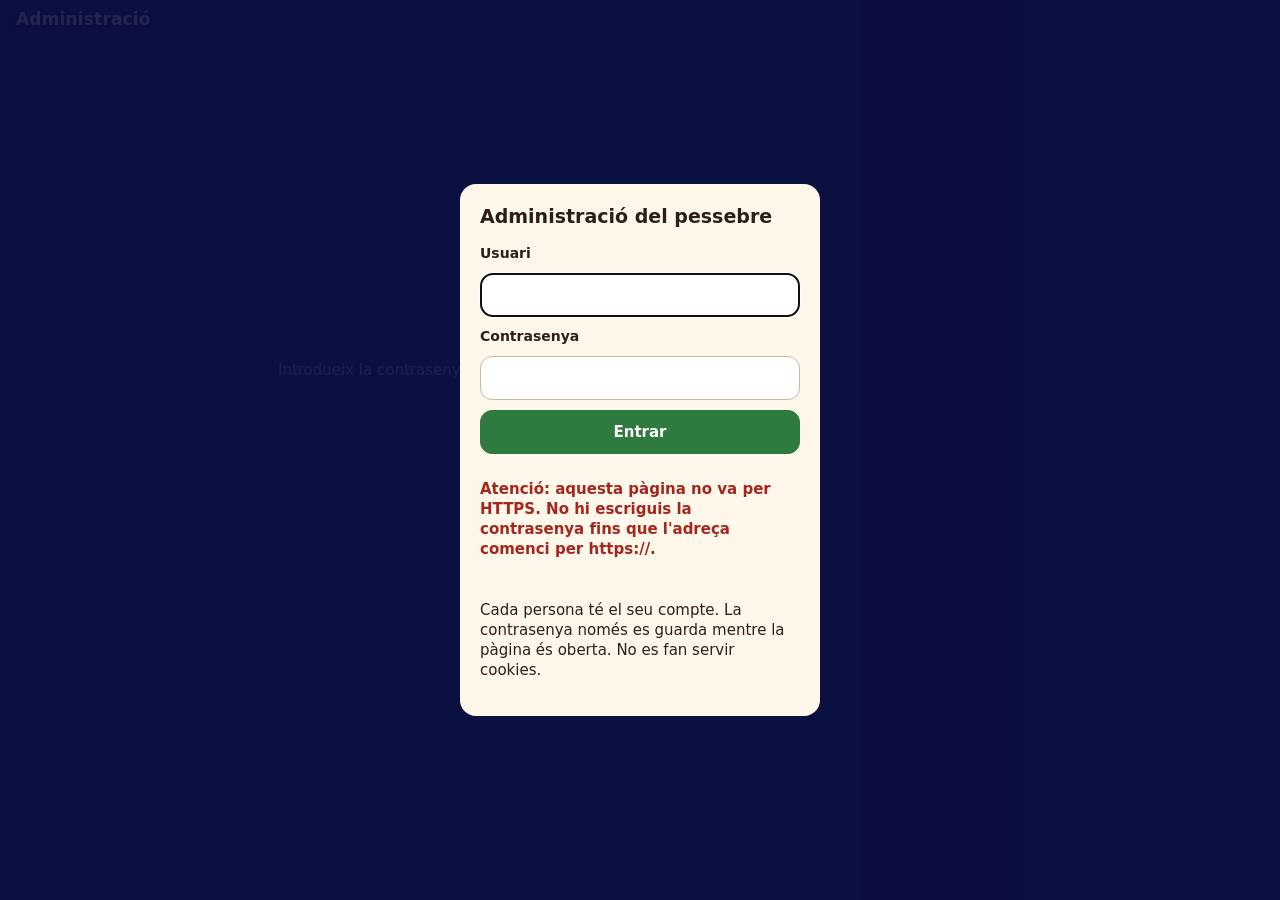
<file: public_html/admin.html>
<!doctype html>
<html lang="ca">
<head>
<meta charset="utf-8">
<meta name="viewport" content="width=device-width, initial-scale=1, viewport-fit=cover">
<meta http-equiv="Content-Security-Policy" content="default-src 'self'">
<meta name="referrer" content="no-referrer">
<meta name="robots" content="noindex">
<title>Administració · Pessebre de l'escola</title>
<link rel="stylesheet" href="app/estil.css">
<link rel="stylesheet" href="disseny/moments.css">
<link rel="stylesheet" href="disseny/escena.css">
</head>
<body data-pagina="admin" class="admin">
<header class="capcal">
  <h1>Administració</h1>
  <p id="avis-mode" class="avis-mode" hidden></p>
  <button id="sortir" type="button" class="boto-participar" hidden>Sortir</button>
</header>

<main id="escena" class="escena" aria-label="Pessebre. Toca un lloc per veure'l i gestionar-lo.">
  <p class="missatge">Introdueix la contrasenya per començar.</p>
</main>

<div id="zoom" class="zoom" hidden>
  <button id="zoom-mes" type="button" aria-label="Apropa">+</button>
  <button id="zoom-menys" type="button" aria-label="Allunya">−</button>
  <button id="zoom-tot" type="button" aria-label="Veure tot el pessebre">⤢</button>
</div>

<p id="avis" class="avis" role="status" aria-live="polite" hidden></p>

<section id="entrada" class="entrada">
  <form id="form-entrada" class="caixa-entrada">
    <h2>Administració del pessebre</h2>
    <label for="usuari">Usuari</label>
    <input id="usuari" type="text" class="camp" autocomplete="username" autocapitalize="none" spellcheck="false" required>
    <label for="contrasenya">Contrasenya</label>
    <input id="contrasenya" type="password" class="camp" autocomplete="current-password" required>
    <button type="submit" class="boto primari">Entrar</button>
    <p id="error-entrada" class="error" role="alert"></p>
    <p class="suau">Cada persona té el seu compte. La contrasenya només es guarda mentre la pàgina és oberta. No es fan servir cookies.</p>
  </form>
</section>

<aside id="panell" class="panell-admin" hidden>
  <nav class="pestanyes" role="tablist">
    <button type="button" role="tab" data-p="lloc">Lloc</button>
    <button type="button" role="tab" data-p="estat">Estat</button>
    <button type="button" role="tab" data-p="codis">Codis</button>
    <button type="button" role="tab" data-p="enllacos">Claustre i tutors</button>
    <button type="button" role="tab" data-p="config">Configuració</button>
    <button type="button" role="tab" data-p="fites">Fites</button>
    <button type="button" role="tab" data-p="registre">Registre</button>
    <button type="button" role="tab" data-p="comptes">Comptes</button>
  </nav>
  <div id="contingut" class="contingut-admin"></div>
</aside>

<section id="impressio" class="impressio" aria-hidden="true"></section>

<script src="app/compon.js"></script>
<script src="app/zoom.js"></script>
<script src="app/visor.js"></script>
<script src="app/ui.js"></script>
<script src="app/admin.js"></script>
</body>
</html>
</file>
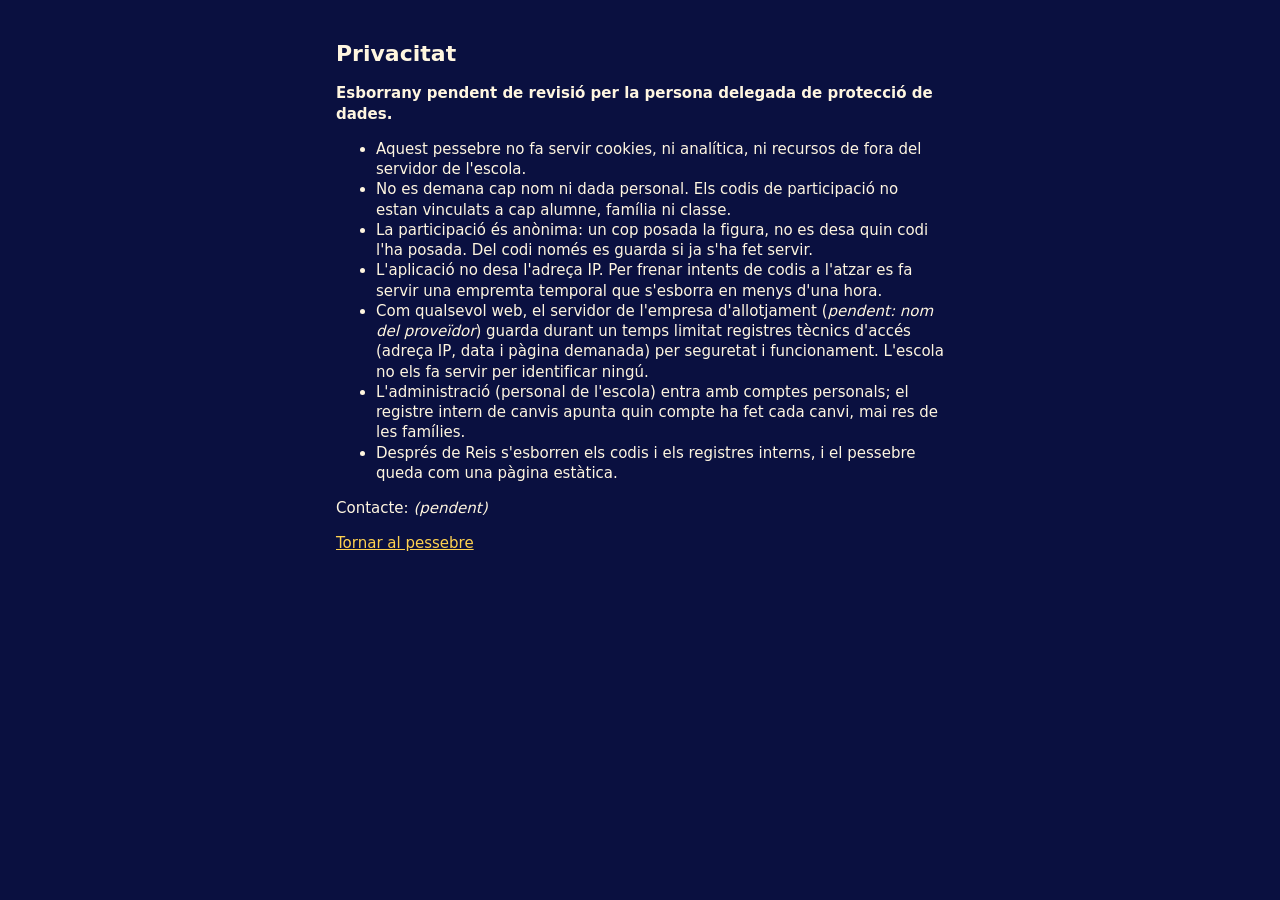
<file: public_html/privacitat.html>
<!doctype html>
<html lang="ca">
<head>
<meta charset="utf-8">
<meta name="viewport" content="width=device-width, initial-scale=1">
<meta http-equiv="Content-Security-Policy" content="default-src 'self'">
<meta name="referrer" content="no-referrer">
<title>Privacitat · Pessebre de l'escola</title>
<link rel="stylesheet" href="app/estil.css">
</head>
<body class="pagina">
<main class="text">
  <h1>Privacitat</h1>
  <p><strong>Esborrany pendent de revisió per la persona delegada de protecció de dades.</strong></p>
  <ul>
    <li>Aquest pessebre no fa servir cookies, ni analítica, ni recursos de fora del servidor de l'escola.</li>
    <li>No es demana cap nom ni dada personal. Els codis de participació no estan vinculats a cap alumne, família ni classe.</li>
    <li>La participació és anònima: un cop posada la figura, no es desa quin codi l'ha posada. Del codi només es guarda si ja s'ha fet servir.</li>
    <li>L'aplicació no desa l'adreça IP. Per frenar intents de codis a l'atzar es fa servir una empremta temporal que s'esborra en menys d'una hora.</li>
    <li>Com qualsevol web, el servidor de l'empresa d'allotjament (<em>pendent: nom del proveïdor</em>) guarda durant un temps limitat registres tècnics d'accés (adreça IP, data i pàgina demanada) per seguretat i funcionament. L'escola no els fa servir per identificar ningú.</li>
    <li>L'administració (personal de l'escola) entra amb comptes personals; el registre intern de canvis apunta quin compte ha fet cada canvi, mai res de les famílies.</li>
    <li>Després de Reis s'esborren els codis i els registres interns, i el pessebre queda com una pàgina estàtica.</li>
  </ul>
  <p>Contacte: <em>(pendent)</em></p>
  <p><a href="./">Tornar al pessebre</a></p>
</main>
</body>
</html>
</file>
<file: public_html/app/estil.css>
/* Visor del pessebre. Sense tipografies ni recursos externs. */
:root {
  --fons: #0A1040;
  --text: #FFF6E0;
  --text-suau: #C9C6DA;
  --or: #FFD24F;
  --vidre: rgba(10, 16, 64, .72);
  color-scheme: dark;
}

* { box-sizing: border-box; }
html, body { margin: 0; height: 100%; }
body {
  background: var(--fons);
  color: var(--text);
  font: 15px/1.35 system-ui, -apple-system, "Segoe UI", Roboto, sans-serif;
  overflow: hidden;
  overscroll-behavior: none;
}

.escena {
  position: fixed;
  inset: 0;
  overflow: hidden;
  touch-action: none;            /* el zoom i el desplaçament els gestiona zoom.js */
  user-select: none;
  -webkit-user-select: none;
  cursor: grab;
  background: var(--fons);
}
.escena:active { cursor: grabbing; }
.escena svg {
  position: absolute;
  left: 0;
  top: 0;
  transform-origin: 0 0;
  background: var(--cel-alt, #0A1247);
}
.missatge { margin: 40vh 16px 0; text-align: center; color: var(--text-suau); }

/* Llocs retinguts per una altra persona: més apagats i sense contorn */
.fantasma.retingut.casa, .fantasma.retingut.element, .fantasma.retingut.persona, .fantasma.retingut.animal { opacity: .14; }

.placa-text {
  font: bold 5px/1 system-ui, sans-serif;
  fill: #3A2820;
  pointer-events: none;
}

/* Barres superior i inferior, damunt de l'escena */
.capcal, .peu {
  position: fixed;
  left: 0;
  right: 0;
  padding: 8px max(16px, env(safe-area-inset-right)) 8px max(16px, env(safe-area-inset-left));
  pointer-events: none;
  z-index: 2;
}
.capcal {
  top: 0;
  padding-top: max(8px, env(safe-area-inset-top));
  display: flex;
  align-items: center;
  gap: 10px;
  flex-wrap: wrap;
  background: linear-gradient(var(--vidre), transparent);
}
.capcal h1 { margin: 0; font-size: 17px; font-weight: 650; letter-spacing: .01em; text-shadow: 0 1px 2px #0008; }
.avis-mode {
  margin: 0;
  padding: 2px 10px;
  border-radius: 99px;
  background: var(--or);
  color: #3A2820;
  font-size: 13px;
  font-weight: 650;
}
.peu {
  bottom: 0;
  padding-bottom: max(8px, env(safe-area-inset-bottom));
  background: linear-gradient(transparent, var(--vidre) 40%);
}
.peu a { color: var(--text); pointer-events: auto; }
.privacitat { margin: 4px 0 0; font-size: 12px; color: var(--text-suau); }

.comptador { display: flex; flex-wrap: wrap; align-items: center; gap: 4px 10px; font-size: 14px; font-weight: 600; }
.comptador .barra { flex: 1; min-width: 80px; max-width: 220px; height: 6px; border-radius: 3px; background: #FFFFFF30; overflow: hidden; }
#comptador-barra { display: block; height: 100%; width: 0; background: var(--or); transition: width .6s; }

.zoom {
  position: fixed;
  right: max(12px, env(safe-area-inset-right));
  bottom: calc(max(8px, env(safe-area-inset-bottom)) + 64px);
  display: flex;
  flex-direction: column;
  gap: 8px;
  z-index: 3;
}
.zoom[hidden] { display: none; }
.zoom button {
  width: 44px;
  height: 44px;
  border: 1px solid #FFFFFF40;
  border-radius: 12px;
  background: var(--vidre);
  color: var(--text);
  font: 600 22px/1 system-ui, sans-serif;
  cursor: pointer;
}
.zoom button:focus-visible { outline: 2px solid var(--or); outline-offset: 2px; }

/* ── Pàgina dels tutors (classes.html) ── */
.full {
  position: fixed;
  left: 0;
  right: 0;
  bottom: 0;
  z-index: 4;
  max-height: 72vh;
  overflow: auto;
  padding: 14px max(16px, env(safe-area-inset-right)) max(14px, env(safe-area-inset-bottom)) max(16px, env(safe-area-inset-left));
  background: #FFF8EA;
  color: #2A2018;
  border-radius: 16px 16px 0 0;
  box-shadow: 0 -6px 24px #0006;
}
.full h2 { margin: 0 0 6px; font-size: 18px; }
.full p { margin: 4px 0 10px; }
.full .suau { color: #6A5A48; font-size: 14px; }
.llista-classes { display: grid; grid-template-columns: repeat(auto-fill, minmax(104px, 1fr)); gap: 8px; margin: 8px 0; }
.boto {
  min-height: 44px;
  padding: 8px 14px;
  border: 1px solid #C9B79A;
  border-radius: 12px;
  background: #FFFFFF;
  color: #2A2018;
  font: 600 15px/1.2 system-ui, sans-serif;
  cursor: pointer;
}
.boto:disabled { opacity: .5; cursor: default; }
.boto.primari { background: #2F7A3E; border-color: #2F7A3E; color: #FFFFFF; }
.boto.suau { background: transparent; }
.boto:focus-visible, .mostra:focus-visible { outline: 3px solid #E39A2E; outline-offset: 2px; }
.botons { display: flex; flex-wrap: wrap; gap: 8px; margin-top: 12px; }
/* Dins el panell, els botons queden sempre visibles a baix encara que el contingut es desplaci */
.full .botons {
  position: sticky;
  bottom: calc(-1 * max(14px, env(safe-area-inset-bottom)));
  margin: 12px 0 calc(-1 * max(14px, env(safe-area-inset-bottom)));
  padding: 10px 0 max(14px, env(safe-area-inset-bottom));
  background: #FFF8EA;
  box-shadow: 0 -8px 8px -8px #0003;
}
.full .botons { flex-wrap: wrap; }   /* abans nowrap: a mòbils de 320–360 px el tercer botó quedava tallat */
.full .botons .boto { padding: 8px 12px; white-space: nowrap; }
@media (max-height: 520px) { .full .botons { position: static; margin-bottom: 0; box-shadow: none; } }
.columna-casa { flex: 0 0 auto; width: 136px; }
.columna-casa .peu-casa { font-size: 12px; line-height: 1.3; color: #6A5A48; margin: 6px 0 0; }
.tria { display: flex; gap: 14px; align-items: flex-start; }
.previsualitzacio { flex: 0 0 auto; width: 96px; height: 117px; border-radius: 12px; background: #EDE3CF; }
.previsualitzacio svg { width: 100%; height: 100%; }
.previsualitzacio.gran { width: 136px; height: 166px; }
.zona-finestra { fill: transparent; stroke: #E39A2E; stroke-width: .5; stroke-dasharray: 1 1; cursor: pointer; }
.zona-finestra.treta { stroke: #A0521E; stroke-dasharray: none; stroke-opacity: .5; }
.colors { flex: 1; min-width: 0; }
.fila { margin-bottom: 8px; }
.fila .etiqueta { display: block; font-size: 13px; font-weight: 650; color: #6A5A48; margin-bottom: 4px; }
.mostres { display: flex; flex-wrap: wrap; gap: 6px; }
.mostra {
  width: 36px;
  height: 36px;
  border-radius: 50%;
  border: 2px solid #FFFFFF;
  box-shadow: 0 0 0 1px #C9B79A;
  cursor: pointer;
  padding: 0;
}
.mostra[aria-pressed="true"] { box-shadow: 0 0 0 3px #2A2018; }
.compte { font-variant-numeric: tabular-nums; font-weight: 650; color: #A0521E; }
.avis {
  position: fixed;
  left: 50%;
  top: calc(max(8px, env(safe-area-inset-top)) + 48px);
  transform: translateX(-50%);
  z-index: 5;
  max-width: calc(100% - 32px);
  padding: 10px 16px;
  border-radius: 12px;
  background: #2A2018;
  color: #FFF6E0;
  font-size: 14px;
  box-shadow: 0 4px 16px #0006;
}
.avis[hidden] { display: none; }
.full[hidden] { display: none; }
.boto-participar {
  margin-left: auto;
  pointer-events: auto;
  min-height: 36px;
  padding: 6px 16px;
  border: 0;
  border-radius: 99px;
  background: var(--or);
  color: #3A2820;
  font: 700 15px/1 system-ui, sans-serif;
  cursor: pointer;
}
.boto-participar[hidden] { display: none; }
.tipus { display: grid; grid-template-columns: 1fr 1fr; gap: 8px; margin-top: 8px; }
.boto-tipus {
  display: grid;
  grid-template-columns: 44px 1fr;
  grid-template-rows: auto auto;
  align-items: center;
  column-gap: 10px;
  min-height: 64px;
  padding: 8px 10px;
  border: 1px solid #C9B79A;
  border-radius: 14px;
  background: #FFFFFF;
  color: #2A2018;
  text-align: left;
  cursor: pointer;
}
.boto-tipus svg { grid-row: 1 / 3; width: 44px; height: 48px; }
.boto-tipus .nom { font: 700 15px/1.2 system-ui, sans-serif; }
.boto-tipus .quants { font-size: 12px; color: #6A5A48; }
.boto-tipus:disabled { opacity: .45; cursor: default; }
.galeria { display: flex; gap: 6px; overflow-x: auto; padding: 4px 2px 8px; margin: 0 -2px 6px; }
.peca-mini {
  flex: 0 0 auto;
  width: 48px;
  height: 56px;
  padding: 4px;
  border: 2px solid #E2D4BC;
  border-radius: 10px;
  background: #EDE3CF;
  cursor: pointer;
}
.peca-mini svg { width: 100%; height: 100%; }
.peca-mini[aria-pressed="true"] { border-color: #2A2018; background: #FFFFFF; }
.form-codi { display: flex; gap: 8px; margin: 8px 0; }
.camp {
  flex: 1;
  min-width: 0;
  min-height: 44px;
  padding: 8px 12px;
  border: 1px solid #C9B79A;
  border-radius: 12px;
  background: #FFFFFF;
  color: #2A2018;
  color-scheme: light;
  font: 600 18px/1 ui-monospace, Menlo, Consolas, monospace;
  letter-spacing: .06em;
  text-transform: uppercase;
}
.error { color: #A3271E; font-weight: 600; }
body.amb-full .zoom { top: calc(max(8px, env(safe-area-inset-top)) + 44px); bottom: auto; }

/* ── Administració (admin.html) ── */
.requadre-destacat { fill: none; stroke: #FFD24F; stroke-width: 1.5; stroke-dasharray: 3 2; }
.entrada { position: fixed; inset: 0; z-index: 6; display: grid; place-items: center; padding: 16px; background: #0A1040E6; }
.entrada[hidden] { display: none; }
.caixa-entrada { width: 100%; max-width: 360px; padding: 20px; border-radius: 16px; background: #FFF8EA; color: #2A2018; display: grid; gap: 10px; }
.caixa-entrada h2 { margin: 0 0 4px; font-size: 19px; }
.caixa-entrada label { font-weight: 650; font-size: 14px; }
.caixa-entrada .camp { text-transform: none; letter-spacing: 0; font: 16px/1.2 system-ui, sans-serif; }
.panell-admin {
  position: fixed; z-index: 4; display: flex; flex-direction: column;
  left: 0; right: 0; bottom: 0; height: 55vh;
  background: #FFF8EA; color: #2A2018; border-radius: 16px 16px 0 0; box-shadow: 0 -6px 24px #0006;
}
.panell-admin[hidden] { display: none; }
.pestanyes { display: flex; gap: 2px; overflow-x: auto; padding: 8px 8px 0; border-bottom: 1px solid #E2D4BC; flex: 0 0 auto; }
.pestanyes button { padding: 8px 12px; border: 0; border-radius: 10px 10px 0 0; background: transparent; color: #6A5A48; font: 600 14px/1 system-ui, sans-serif; cursor: pointer; white-space: nowrap; }
.pestanyes button[aria-selected="true"] { background: #FFFFFF; color: #2A2018; box-shadow: 0 -1px 0 1px #E2D4BC; }
.contingut-admin { flex: 1; overflow: auto; padding: 12px 16px max(16px, env(safe-area-inset-bottom)); }
.contingut-admin h2 { margin: 4px 0 8px; font-size: 18px; }
.contingut-admin h3 { margin: 16px 0 6px; font-size: 15px; }
.contingut-admin .botons { position: static; box-shadow: none; padding: 0; margin: 10px 0; background: none; flex-wrap: wrap; }
.fila-dada { display: flex; gap: 10px; padding: 4px 0; border-bottom: 1px solid #EFE4D0; font-size: 14px; flex-wrap: wrap; }
.fila-dada .etiqueta { min-width: 110px; color: #6A5A48; font-weight: 600; }
.fila-config { display: flex; gap: 8px; align-items: center; flex-wrap: wrap; margin: 6px 0; }
.fila-config .etiqueta { min-width: 180px; font-size: 14px; font-weight: 600; color: #6A5A48; }
.fila-config .camp { flex: 0 1 auto; font: 15px/1.2 system-ui, sans-serif; text-transform: none; letter-spacing: 0; }
.camp.curt { width: 90px; flex: 0 0 auto; }
.camp.area { width: 100%; font: 14px/1.4 ui-monospace, Menlo, monospace; text-transform: none; letter-spacing: 0; }
.taula { width: 100%; border-collapse: collapse; font-size: 13px; margin: 6px 0; }
.taula th, .taula td { padding: 5px 6px; border-bottom: 1px solid #EFE4D0; text-align: left; vertical-align: top; }
.taula.registre td:first-child { white-space: nowrap; }
.llista { margin: 4px 0; padding-left: 18px; font-size: 14px; }
.enllac { padding: 0; border: 0; background: none; color: #1F5FA8; text-decoration: underline; font: inherit; cursor: pointer; }
.casella { display: flex; gap: 8px; align-items: center; font-size: 14px; }
.fita { margin: 8px 0; padding: 8px 10px; border: 1px solid #E2D4BC; border-radius: 12px; background: #FFFFFF; }
.fita.assolida { background: #F1F7EC; }
.fita h4 { margin: 0 0 4px; font-size: 14px; }
.boto.perill { background: #A3271E; border-color: #A3271E; color: #FFFFFF; }
details summary { cursor: pointer; padding: 4px 0; font-size: 14px; }
body.admin .zoom { top: calc(max(8px, env(safe-area-inset-top)) + 44px); bottom: auto; }
/* Mòbil: el capçal de l'administració salta a dues línies i el «+» tapava «Sortir» */
@media (max-width: 899px) { body.admin .zoom { top: calc(max(8px, env(safe-area-inset-top)) + 96px); } }
@media (min-width: 900px) {
  body.admin .escena { right: 420px; }
  .panell-admin { left: auto; top: 0; width: 420px; height: auto; border-radius: 0; }
  body.admin .zoom { right: calc(420px + 12px); }
  body.admin .capcal { right: 420px; }
}
.impressio { display: none; }
@media print {
  @page { size: A4; margin: 0; }
  body.admin { background: #FFFFFF; overflow: visible; }
  body.admin > *:not(#impressio) { display: none !important; }
  .impressio { display: block; }
  .full-etiquetes { width: 210mm; height: 297mm; padding: .5mm 0 0 0; display: grid; grid-template-columns: repeat(3, 70mm);
    grid-template-rows: repeat(8, 37mm); break-after: page; page-break-after: always; }
  .full-etiquetes .etiqueta { display: flex; align-items: center; gap: 2.5mm; padding: 2.5mm 3mm; overflow: hidden; color: #000; font-family: system-ui, sans-serif; }
  .full-etiquetes svg { width: 30mm; height: 30mm; flex: 0 0 auto; }
  .full-etiquetes .t { font-size: 8.5pt; font-weight: 700; margin: 0 0 1mm; }
  .full-etiquetes .c { font: 700 11pt/1 ui-monospace, Menlo, monospace; margin: 0 0 1.2mm; white-space: nowrap; }
  .full-etiquetes .p { font-size: 6.5pt; line-height: 1.25; margin: 0; }
  .full-etiquetes .host { white-space: nowrap; }   /* el domini no es parteix pel guionet */
  .full-etiquetes .host.llarg { font-size: 5.5pt; }
}

/* Pàgina de privacitat */
.text { max-width: 640px; margin: 0 auto; padding: 24px 16px 48px; overflow: auto; height: 100%; }
.text h1 { font-size: 22px; }
.text a { color: var(--or); }
body.pagina { overflow: auto; }

/* Administració: ritme de participació i afegir figures */
.ritme { margin: 8px 0 14px; padding: 10px 12px; border-radius: 12px; background: #F4E9D4; }
.ritme h3 { margin-top: 0; }
.ritme-barra { position: relative; height: 10px; margin: 8px 0; border-radius: 5px; background: #E2D4BC; overflow: hidden; }
.ritme-barra span { display: block; height: 100%; width: 0; background: #A0521E; }
.ritme-barra i { position: absolute; top: 0; bottom: 0; left: 0; width: 3px; background: #2A2018; }
.previsio { margin: 8px 0 4px; }
.destacat { margin: 6px 0; font-weight: 650; color: #A3271E; }
.afegir { margin-top: 14px; }
.afegir .boto[disabled] { opacity: .45; cursor: default; }

/* Logo de l'escola al cel (disseny/logo.svg, opcional, no és al repositori): un sol color que canvia amb el moment
   del dia; el cor amb dos nivells de transparència perquè no quedi pla */
#pessebre .logo { opacity: var(--logo-op, .5); }
#pessebre .logo path { fill: var(--logo, #DDEEFF); }
#pessebre .logo .logo-cor-clar { fill-opacity: .55; }
#pessebre .logo .logo-cor-fosc { fill-opacity: .85; }
.moment-dia { --logo: #DDEEFF; --logo-op: .55; }
/* De dia, el sol del paquet (x 430) quedava darrere el logo: es passa a la cantonada esquerra del cel */
#pessebre.moment-dia { --sol-x: 100px; --sol-y: 60px; }
.moment-posta { --logo: #FFC07A; --logo-op: .55; }
.moment-nit { --logo: #FFF1C2; --logo-op: .4; }
.moment-neu { --logo: #F2F6FC; --logo-op: .5; }

/* Punts dels llocs lliures (mode participar i «Afegir figures»): mida fixa a la pantalla i un pols suau */
#capa-marques circle {
  transform: scale(var(--marca, 1)); transform-box: fill-box; transform-origin: center;
  shape-rendering: geometricPrecision; pointer-events: none;
}
.marca-punt { fill: #FFE14D; stroke: #2A2018; stroke-width: 2; }
.marca-ona { fill: #FFE14D; fill-opacity: .25; stroke: #FFF6C8; stroke-width: 2; animation: marca-pols 1.6s ease-in-out infinite; }
@keyframes marca-pols { 0%, 100% { opacity: .15; } 50% { opacity: .9; } }
@media (prefers-reduced-motion: reduce) { .marca-ona { animation: none; opacity: .6; } }

/* Joc del caganer (visor públic) */
.boto-caganer {
  position: fixed; z-index: 3;
  left: max(12px, env(safe-area-inset-left)); bottom: calc(max(8px, env(safe-area-inset-bottom)) + 64px);
  display: flex; align-items: center; gap: 6px; min-height: 44px; padding: 4px 14px 4px 8px;
  border: 0; border-radius: 99px; background: var(--vidre); color: var(--text);
  font: 600 14px/1 system-ui, sans-serif; cursor: pointer; box-shadow: 0 2px 10px #0006;
}
.boto-caganer svg { width: 22px; height: 31px; }
.boto-caganer[hidden], body.amb-full .boto-caganer { display: none; }
.pista-fosc { fill: #050818; fill-opacity: .62; pointer-events: none; }
#capa-pista circle {
  transform: scale(var(--marca, 1)); transform-box: fill-box; transform-origin: center;
  shape-rendering: geometricPrecision; pointer-events: none;
}
.pista-anell { fill: none; stroke: #FFE14D; stroke-width: 4; animation: marca-pols 1.2s ease-in-out infinite; }
.pista-anell.trobat { stroke: #7CF29A; stroke-width: 5; }
@media (prefers-reduced-motion: reduce) { .pista-anell { animation: none; } }

/* QR del claustre (administració) i full per imprimir-lo */
.qr-gran { display: block; width: 220px; height: 220px; margin: 10px 0; background: #fff; }
.taula .codi { font: 700 14px/1 ui-monospace, Menlo, monospace; }
@media print {
  .full-qr { width: 210mm; height: 297mm; padding: 30mm 20mm; text-align: center; color: #000; font-family: system-ui, sans-serif; }
  .full-qr h1 { font-size: 26pt; margin: 0 0 15mm; }
  .full-qr svg { width: 140mm; height: 140mm; }
  .full-qr p { font-size: 16pt; margin: 12mm 0 0; }
}
.form-compte { display: grid; gap: 8px; max-width: 360px; }
.camp[readonly] { text-transform: none; letter-spacing: 0; font-size: 14px; }
.form-compte .camp { text-transform: none; letter-spacing: 0; font-size: 16px; }
.codi-gran { font: 700 22px/1.2 ui-monospace, Menlo, monospace; letter-spacing: 1px; margin: 4px 0 8px; }

/* Instal·lador (installa.php) */
.installa .taula td:first-child { width: 1.5em; font-weight: 700; }
.form-installa { display: grid; gap: 8px; max-width: 520px; }
.form-installa label { font-weight: 650; margin-top: 8px; }
.form-installa fieldset { display: grid; gap: 6px; border: 1px solid #C9C2B6; border-radius: 10px; padding: 8px 10px; }
.form-installa .camp { text-transform: none; letter-spacing: 0; font-size: 16px; }
</file>
<file: public_html/disseny/moments.css>
/* Generat per eines/converteix.php a partir de moments/*.css del paquet v2. */
.moment-dia {
  --boira: #C8DCF0;
  --cel-alt: #3E86D8;
  --cel-baix: #A8D4F2;
  --cel-horitzo: #F4EBC8;
  --cel-mig: #6BAAE8;
  --estel-fi: #FFFFFF00;
  --estel-fi2: #FFFFFF00;
  --llum: #7890AC;
  --llum-calida: #FFF0B8;
  --llum-clar: #A8BCD2;
  --llum-ombra: #50627E;
  --munt-boira: #D8E4EE;
  --munt-boira2: #C4D4E8;
  --munt-boira3: #A4BCDA;
  --munt-lluny: #A9C0E0;
  --munt-mig: #8DA8D0;
  --munt-prop: #6C8CB6;
  --nit: #0A1040;
  --op-boira: 0.55;
  --op-estel: 0;
  --op-neu: 0;
  --op-terra: 0.25;
  --op-tint: 0;
  --op-vinyeta: 0;
  --sol: #FFF3B0;
  --sol-op: 1;
  --sol-x: 430px;
  --sol-y: 84px;
  --turo: #3F8A52;
  --turo-baix: #5FA856;
  --turo-llum: #6CB563;
  --turo-ombra: #2E6A48;
}
.moment-posta {
  --boira: #E8806C;
  --cel-alt: #3A3A8C;
  --cel-baix: #EA7A5C;
  --cel-horitzo: #FFC878;
  --cel-mig: #8E4C90;
  --estel-fi: #FFFFFF70;
  --estel-fi2: #FFE9A870;
  --llum-calida: #FFC070;
  --munt-boira: #F29C7C;
  --munt-boira2: #C4667E;
  --munt-boira3: #80507E;
  --munt-lluny: #C46C8C;
  --munt-mig: #8C4E88;
  --munt-prop: #503C7A;
  --nit: #2A1050;
  --op-boira: 0.8;
  --op-estel: 0.4;
  --op-neu: 0;
  --op-terra: 0.85;
  --op-tint: 0.32;
  --op-vinyeta: 0.45;
  --sol: #FFD890;
  --sol-op: 1;
  --sol-x: 1940px;
  --sol-y: 172px;
  --tint: #FFC088;
  --turo: #2F6A50;
  --turo-baix: #4C8A4C;
}
.moment-nit {
  --op-boira: 1;
  --op-estel: 1;
  --op-neu: 0;
  --op-terra: 1;
  --op-tint: 0;
  --op-vinyeta: 1;
  --sol-op: 0;
}
.moment-neu {
  --aigua: #9CC4E4;
  --aigua-clar: #CFE6F6;
  --aigua-fons: #86B0D6;
  --aigua-llum: #EEF8FF;
  --aigua-ombra: #6E98C2;
  --boira: #B8CAEA;
  --brot: #CDE5CE;
  --brot-clar: #DCEFD3;
  --cami: #EFE8D9;
  --cami-clar: #F7F5EC;
  --cami-ombra: #E2D8C7;
  --cami-vora: #DCD2C2;
  --cel-alt: #2C3E6C;
  --cel-baix: #8CA6CA;
  --cel-horitzo: #D6E0EE;
  --cel-mig: #4C6696;
  --empedrat: #E7DECE;
  --empedrat-clar: #F0E8DA;
  --empedrat-ombra: #D4CABA;
  --estel-fi: #FFFFFFAA;
  --estel-fi2: #FFFFFFAA;
  --feixa-0: #CEE1D6;
  --feixa-1: #CFE2D5;
  --feixa-10: #D4E3D3;
  --feixa-2: #D2E4D5;
  --feixa-3: #D5E6D5;
  --feixa-4: #D7E8D5;
  --feixa-5: #DAEAD5;
  --feixa-6: #DBEBD5;
  --feixa-7: #DAE9D5;
  --feixa-8: #D8E7D4;
  --feixa-9: #D6E5D3;
  --feixa-caire: #E8F3DC;
  --feixa-ombra: #C7D8D2;
  --fulla: #C7DFCC;
  --fulla-clar: #D4E9CF;
  --fulla-fosc: #BBCCC9;
  --fulla-llum: #E1F0D4;
  --fulla-ombra: #BFD6CB;
  --herba: #DEECD9;
  --herba-brot: #E7F2DE;
  --herba-clapa: #E9F3DE;
  --herba-clar: #E6F1DC;
  --herba-fosca: #CEDFD6;
  --herba-ombra: #D4E4D7;
  --munt-boira: #E6EEF8;
  --munt-boira2: #D4E0F0;
  --munt-boira3: #BCCCE4;
  --munt-lluny: #C8D4EA;
  --munt-mig: #B0C0DC;
  --munt-prop: #94A8CC;
  --mur: #D9CDBF;
  --mur-clar: #EBE2D4;
  --mur-fosc: #807775;
  --mur-llum: #F3ECE1;
  --mur-ombra: #BBAFA5;
  --nit: #1A2450;
  --op-boira: 0.6;
  --op-estel: 0.8;
  --op-neu: 1;
  --op-terra: 1;
  --op-tint: 0;
  --op-vinyeta: 0.5;
  --riba: #A4BFAD;
  --sol-op: 0;
  --solc: #C8B8B0;
  --solc-clar: #D4C2B7;
  --solc-ombra: #BCAEA9;
  --tronc: #8A654B;
  --tronc-clar: #B28460;
  --tronc-ombra: #6A4D3D;
  --turo: #BACECE;
  --turo-baix: #C0D8CD;
  --turo-llum: #C4DDD0;
  --turo-ombra: #B7C8CB;
  --vinya: #C0DBC4;
  --vinya-clar: #D3EAC8;
  --vinya-ombra: #B7CDC2;
  --xiprer: #90B6A2;
  --xiprer-clar: #A0C8AC;
  --xiprer-fosc: #839896;
  --xiprer-ombra: #88A49C;
}
</file>
<file: public_html/disseny/escena.css>
/* Generat per eines/converteix.php. No l'editis a mà. */
/* Estils de les capes (al paquet eren atributs style, que la CSP no permet) */
#llum-boira { opacity: var(--op-boira,1); }
#llum-estel { opacity: var(--op-estel,1); }
#llum-halos { opacity: var(--op-estel,1); }
#llum-neu { opacity: var(--op-neu,0); }
#llum-terra-gran { opacity: var(--op-terra,1); }
#llum-terra-tolls { opacity: var(--op-terra,1); }
#llum-tint { mix-blend-mode: multiply; opacity: var(--op-tint,0); }
#llum-vinyeta { opacity: var(--op-vinyeta,1); }
#sol { opacity: var(--sol-op,0); transform: translate(var(--sol-x,0px),var(--sol-y,0px)); }
/* Llocs lliures: silueta fantasma (cases, elements i, en mode participar, persones i animals) */
.fantasma {
  --aigua: #FFF3DA;
  --aigua-clar: #FFFDF4;
  --aigua-ombra: #EBDCC0;
  --blanc: #FFF3DA;
  --blanc-ombra: #EBDCC0;
  --bru: #FFF3DA;
  --bru-clar: #FFFDF4;
  --bru-ombra: #EBDCC0;
  --cabell: #FFF3DA;
  --cabell-ombra: #EBDCC0;
  --camell: #FFF3DA;
  --camell-clar: #FFFDF4;
  --camell-ombra: #EBDCC0;
  --contorn: #FFFFFF;
  --escuma: #FFF3DA;
  --facana: #FFF3DA;
  --facana-clar: #FFFDF4;
  --facana-fosc: #D8C6A6;
  --facana-ombra: #EBDCC0;
  --flor: #FFF3DA;
  --flor-clar: #FFFDF4;
  --flor-ombra: #EBDCC0;
  --foc: #FFF3DA;
  --fruit: #FFF3DA;
  --fruit-clar: #FFFDF4;
  --fulla: #FFF3DA;
  --fulla-clar: #FFFDF4;
  --fulla-fosc: #D8C6A6;
  --fulla-llum: #FFFDF4;
  --fulla-ombra: #EBDCC0;
  --fusta: #FFF3DA;
  --fusta-clar: #FFFDF4;
  --fusta-ombra: #EBDCC0;
  --gris: #FFF3DA;
  --gris-clar: #FFFDF4;
  --gris-ombra: #EBDCC0;
  --groc: #FFF3DA;
  --groc-clar: #FFFDF4;
  --groc-ombra: #EBDCC0;
  --herba-ombra: #EBDCC0;
  --lila: #FFF3DA;
  --lila-ombra: #EBDCC0;
  --llana: #FFF3DA;
  --llana-neg: #FFF3DA;
  --llana-neg-clar: #FFFDF4;
  --llana-neg-ombra: #EBDCC0;
  --llana-ombra: #EBDCC0;
  --llum: #FFF3DA;
  --llum-clar: #FFFDF4;
  --llum-ombra: #EBDCC0;
  --mocador: #FFF3DA;
  --mocador-clar: #FFFDF4;
  --mocador-ombra: #EBDCC0;
  --nit: #FFF3DA;
  --oliva: #FFF3DA;
  --oliva-clar: #FFFDF4;
  --oliva-fosc: #D8C6A6;
  --oliva-llum: #FFFDF4;
  --oliva-ombra: #EBDCC0;
  --ombra-terra: #FFFFFF;
  --or: #FFF3DA;
  --or-ombra: #EBDCC0;
  --palla: #FFF3DA;
  --palla-clar: #FFFDF4;
  --palla-fosc: #D8C6A6;
  --palla-ombra: #EBDCC0;
  --pedra: #FFF3DA;
  --pedra-clar: #FFFDF4;
  --pedra-fosc: #D8C6A6;
  --pedra-ombra: #EBDCC0;
  --pell: #FFF3DA;
  --pell-ombra: #EBDCC0;
  --placa: #FFF3DA;
  --placa-ombra: #EBDCC0;
  --porta: #FFF3DA;
  --porta-clar: #FFFDF4;
  --porta-ombra: #EBDCC0;
  --roba: #FFF3DA;
  --roba-clar: #FFFDF4;
  --roba-ombra: #EBDCC0;
  --roba2: #FFF3DA;
  --roba2-clar: #FFFDF4;
  --roba2-ombra: #EBDCC0;
  --rosa: #FFF3DA;
  --rosa-ombra: #EBDCC0;
  --taronja: #FFF3DA;
  --teulada: #FFF3DA;
  --teulada-clar: #FFFDF4;
  --teulada-fosc: #D8C6A6;
  --teulada-ombra: #EBDCC0;
  --tronc: #FFF3DA;
  --tronc-clar: #FFFDF4;
  --tronc-ombra: #EBDCC0;
  --verd: #FFF3DA;
  --verd-ombra: #EBDCC0;
  --vermell: #FFF3DA;
  --vermell-ombra: #EBDCC0;
  --xiprer: #FFF3DA;
  --xiprer-clar: #FFFDF4;
  --xiprer-fosc: #D8C6A6;
  --xiprer-ombra: #EBDCC0;
}
.fantasma.casa { opacity: .32; }
.fantasma.element { opacity: .25; }
.fantasma.persona { opacity: .5; }
.fantasma.animal { opacity: .5; }
/* Llocs lliures: contorn gris fi a sobre de la silueta */
.fantasma-vora {
  --aigua: transparent;
  --aigua-clar: transparent;
  --aigua-ombra: transparent;
  --blanc: transparent;
  --blanc-ombra: transparent;
  --bru: transparent;
  --bru-clar: transparent;
  --bru-ombra: transparent;
  --cabell: transparent;
  --cabell-ombra: transparent;
  --camell: transparent;
  --camell-clar: transparent;
  --camell-ombra: transparent;
  --contorn: #6F675E;
  --escuma: transparent;
  --facana: transparent;
  --facana-clar: transparent;
  --facana-fosc: transparent;
  --facana-ombra: transparent;
  --flor: transparent;
  --flor-clar: transparent;
  --flor-ombra: transparent;
  --foc: transparent;
  --fruit: transparent;
  --fruit-clar: transparent;
  --fulla: transparent;
  --fulla-clar: transparent;
  --fulla-fosc: transparent;
  --fulla-llum: transparent;
  --fulla-ombra: transparent;
  --fusta: transparent;
  --fusta-clar: transparent;
  --fusta-ombra: transparent;
  --gris: transparent;
  --gris-clar: transparent;
  --gris-ombra: transparent;
  --groc: transparent;
  --groc-clar: transparent;
  --groc-ombra: transparent;
  --herba-ombra: transparent;
  --lila: transparent;
  --lila-ombra: transparent;
  --llana: transparent;
  --llana-neg: transparent;
  --llana-neg-clar: transparent;
  --llana-neg-ombra: transparent;
  --llana-ombra: transparent;
  --llum: transparent;
  --llum-clar: transparent;
  --llum-ombra: transparent;
  --mocador: transparent;
  --mocador-clar: transparent;
  --mocador-ombra: transparent;
  --nit: transparent;
  --oliva: transparent;
  --oliva-clar: transparent;
  --oliva-fosc: transparent;
  --oliva-llum: transparent;
  --oliva-ombra: transparent;
  --ombra-terra: transparent;
  --or: transparent;
  --or-ombra: transparent;
  --palla: transparent;
  --palla-clar: transparent;
  --palla-fosc: transparent;
  --palla-ombra: transparent;
  --pedra: transparent;
  --pedra-clar: transparent;
  --pedra-fosc: transparent;
  --pedra-ombra: transparent;
  --pell: transparent;
  --pell-ombra: transparent;
  --placa: transparent;
  --placa-ombra: transparent;
  --porta: transparent;
  --porta-clar: transparent;
  --porta-ombra: transparent;
  --roba: transparent;
  --roba-clar: transparent;
  --roba-ombra: transparent;
  --roba2: transparent;
  --roba2-clar: transparent;
  --roba2-ombra: transparent;
  --rosa: transparent;
  --rosa-ombra: transparent;
  --taronja: transparent;
  --teulada: transparent;
  --teulada-clar: transparent;
  --teulada-fosc: transparent;
  --teulada-ombra: transparent;
  --tronc: transparent;
  --tronc-clar: transparent;
  --tronc-ombra: transparent;
  --verd: transparent;
  --verd-ombra: transparent;
  --vermell: transparent;
  --vermell-ombra: transparent;
  --xiprer: transparent;
  --xiprer-clar: transparent;
  --xiprer-fosc: transparent;
  --xiprer-ombra: transparent;
  opacity: .55;
}
#casc-paviment { opacity: var(--casc-op, 1); transition: opacity .8s; }
</file>
